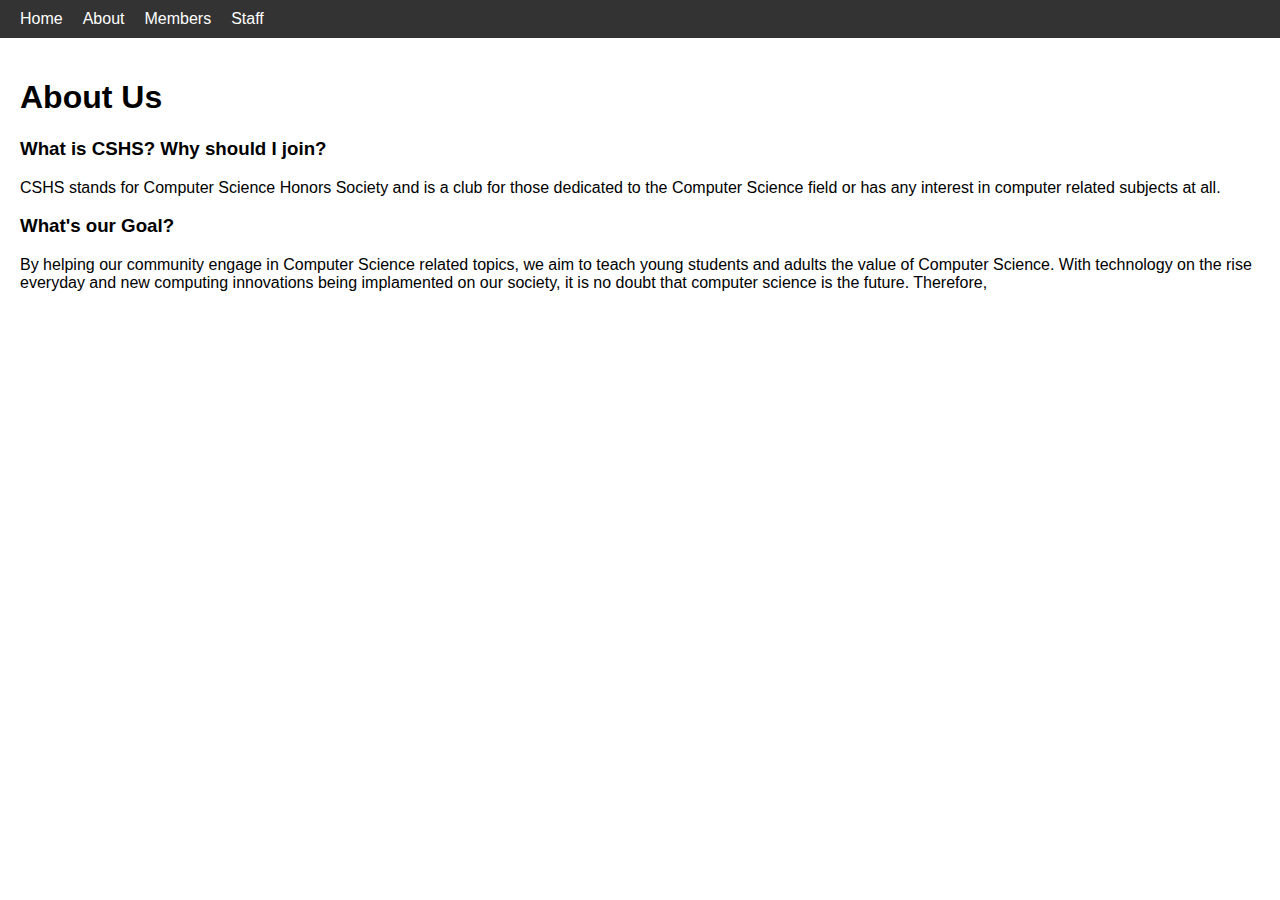
<file: CSHS_Website/about.html>
<!DOCTYPE html>
<html lang="en">
<head>
    <meta charset="UTF-8">
    <meta name="viewport" content="width=device-width, initial-scale=1.0">
    <title>About Us</title>
    <link rel="stylesheet" href="styles.css">
</head>
<body>
    <header>
        <nav>
            <ul>
                <li><a href="index.html">Home</a></li>
                <li><a href="about.html">About</a></li>
                <li><a href="members.html">Members</a></li>
                <li><a href="staff.html">Staff</a></li>
            </ul>
        </nav>
    </header>

    <div id="main-content">
        <h1>About Us</h1>
        <h3>What is CSHS? Why should I join?</h3>
        <p> CSHS stands for Computer Science Honors Society and is a club for those dedicated to the Computer Science field or has any interest in computer related subjects at all.  </p>

        <h3>What's our Goal?</h3>
        <p>By helping our community engage in Computer Science related topics, we aim to teach young students and adults the value of Computer Science.
          With technology on the rise everyday and new computing innovations being implamented on our society, it is no doubt that computer science is the
          future. Therefore,  </p>
    </div>
</body>
</html>
</file>
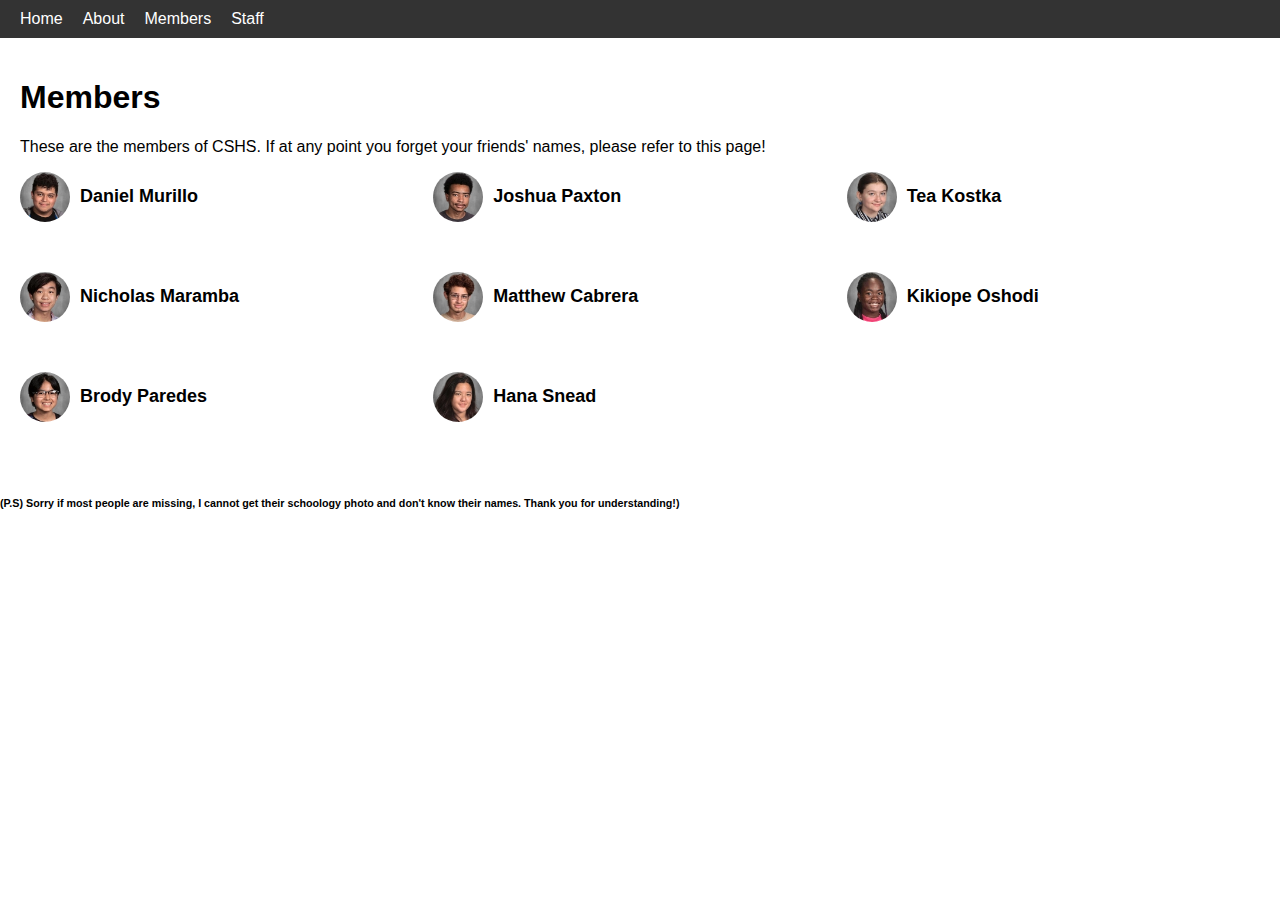
<file: CSHS_Website/members.html>
<!DOCTYPE html>
<html lang="en">
<head>
    <meta charset="UTF-8">
    <meta name="viewport" content="width=device-width, initial-scale=1.0">
    <title>Members-CSHS</title>
    <link rel="stylesheet" href="styles.css">
</head>
<body>
    <header>
        <nav>
            <ul>
                <li><a href="index.html">Home</a></li>
                <li><a href="about.html">About</a></li>
                <li><a href="members.html">Members</a></li>
                <li><a href="staff.html">Staff</a></li>
            </ul>
        </nav>
    </header>

    <div id="main-content">
        <h1>Members</h1>
        <p>These are the members of CSHS. If at any point you forget your friends' names, please refer to this page!</p>
        <div class="members">
            <div class="member">
                <div class="member-photo" style="background-image: url('images/murillo.jpg');"></div>
                <h2>Daniel Murillo</h2>
            </div>
            <div class="member">
                <div class="member-photo" style="background-image: url('images/paxton.jpg');"></div>
                <h2>Joshua Paxton</h2>
            </div>
            <div class="member">
                <div class="member-photo" style="background-image: url('images/kostka.jpg');"></div>
                <h2>Tea Kostka</h2>
            </div>
            <div class="member">
                <div class="member-photo" style="background-image: url('images/maramba.jpg');"></div>
                <h2>Nicholas Maramba</h2>
            </div>
            <div class="member">
                <div class="member-photo" style="background-image: url('images/cabrera.jpg');"></div>
                <h2>Matthew Cabrera</h2>
            </div>
            <div class="member">
                <div class="member-photo" style="background-image: url('images/kiki.jpg');"></div>
                <h2>Kikiope Oshodi</h2>
            </div>
            <div class="member">
                <div class="member-photo" style="background-image: url('images/brody.jpg');"></div>
                <h2>Brody Paredes</h2>
            </div>
            <div class="member">
                <div class="member-photo" style="background-image: url('images/snead.jpg');"></div>
                <h2>Hana Snead</h2>
            </div>
        </div>
    </div>

<h6> (P.S) Sorry if most people are missing, I cannot get their schoology photo and don't know their names. Thank you for understanding!)</h6>
</body>
</html>
</file>
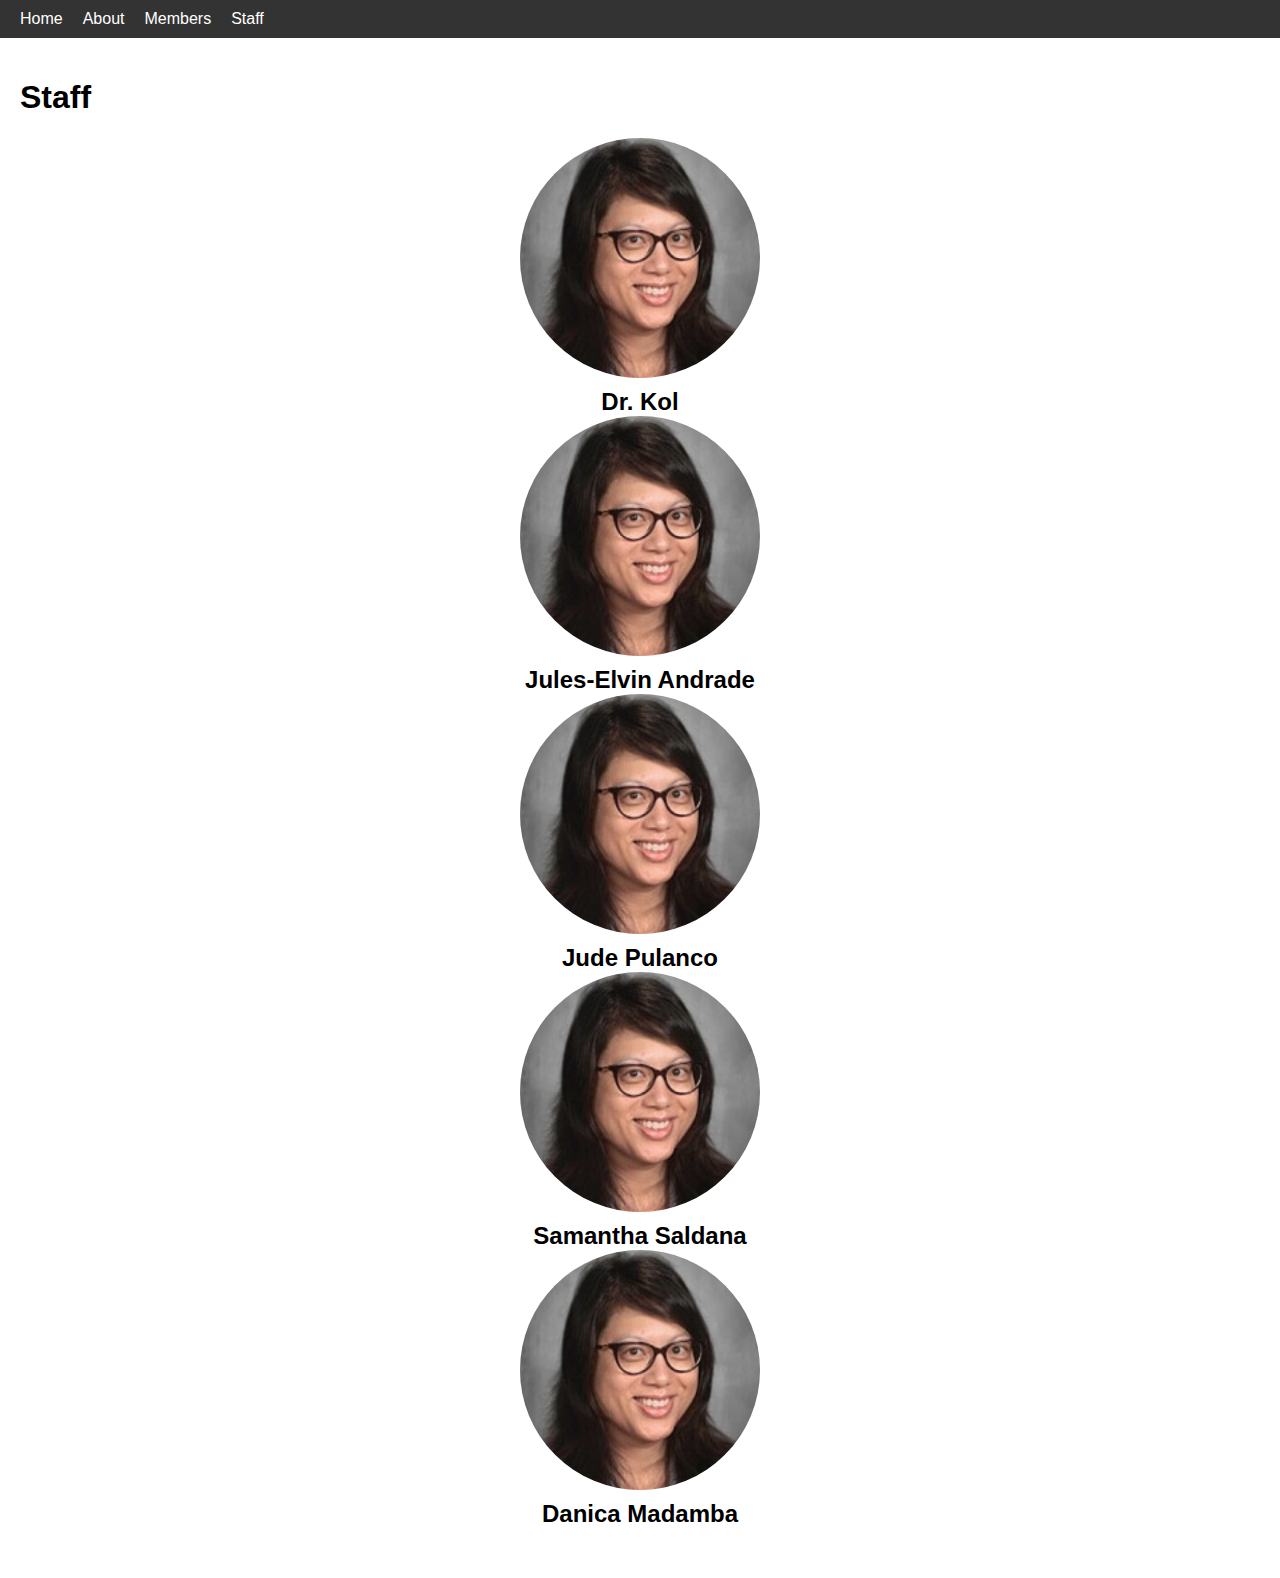
<file: CSHS_Website/staff.html>
<!DOCTYPE html>
<html lang="en">
<head>
    <meta charset="UTF-8">
    <meta name="viewport" content="width=device-width, initial-scale=1.0">
    <title>Staff-CSHS</title>
    <link rel="stylesheet" href="styles.css">
</head>
<body>
    <header>
        <nav>
            <ul>
                <li><a href="index.html">Home</a></li>
                <li><a href="about.html">About</a></li>
                <li><a href="members.html">Members</a></li>
                <li><a href="staff.html">Staff</a></li>
            </ul>
        </nav>
    </header>

    <div id="main-content">
        <h1>Staff</h1>
        <div class="staff-member">
            <div class="staff-photo" style="background-image: url('images/Dr.kol.jpg');"></div>
            <h2>Dr. Kol</h2>

            <div class="staff-photo" style="background-image: url('images/Dr.kol.jpg');"></div>
            <h2>Jules-Elvin Andrade</h2>

            <div class="staff-photo" style="background-image: url('images/Dr.kol.jpg');"></div>
            <h2>Jude Pulanco</h2>

            <div class="staff-photo" style="background-image: url('images/Dr.kol.jpg');"></div>
            <h2>Samantha Saldana</h2>

            <div class="staff-photo" style="background-image: url('images/Dr.kol.jpg');"></div>
            <h2>Danica Madamba</h2>
        </div>
    </div>
</body>
</html>
</file>
<file: CSHS_Website/styles.css>
/* Global styles */
body {
    margin: 0;
    padding: 0;
    font-family: Arial, sans-serif;
}

header {
    background-color: #333; /* Dark blue background */
    color: #fff; /* White text */
    padding: 10px 20px;
    display: flex; /* Use flexbox for layout */
    justify-content: space-between; /* Items will be evenly distributed with space between them */
    align-items: center; /* Align items vertically in the center */
}

header nav ul {
    list-style-type: none;
    margin: 0;
    padding: 0;
    display: flex;
}

header nav ul li {
    margin-left: 20px; /* Adjust margin to separate links */
}

header nav ul li:first-child {
    margin-left: 0;
}

header nav ul li a {
    color: #fff; 
    text-decoration: none;
}

#main-content {
    padding: 20px;
}

/*Staff Page */

.staff-member {
    text-align: center;
    margin-bottom: 30px;
}

.staff-photo {
    width: 240px;
    height: 240px;
    background-size: cover;
    background-position: center;
    border-radius: 50%;
    margin: 0 auto 10px;
}

.staff-member h2 {
    margin: 0;
}




/*Members Page*/
.members {
    display: flex;
    flex-wrap: wrap;
    gap: 20px; /* Adjust spacing between member cards */
}

.member {
    display: flex;
    align-items: center;
    margin-bottom: 30px;
    flex-basis: calc(33.333% - 20px); /* Three items per row, adjust as needed */
}

.member-photo {
    width: 50px;
    height: 50px;
    background-size: cover;
    background-position: center;
    border-radius: 50%; /* Creates an oval shape */
    margin-right: 10px; /* Spacing between photo and name */
}

.member h2 {
    margin: 0;
    font-size: 18px;
}

/* Preloader styles */
#preloader {
    position: fixed;
    top: 0;
    left: 0;
    width: 100%;
    height: 100%;
    background-color: #00008B; /* White background */
    display: flex;
    justify-content: center;
    align-items: center;
    z-index: 1000; /* Ensure it appears above other content */
}

#loader {
    border: 8px solid #f3f3f3; /* Light gray border */
    border-top: 8px solid #3498db; /* Blue border */
    border-radius: 50%;
    width: 50px;
    height: 50px;
    animation: spin 2s linear infinite; /* Apply rotation animation */
}

@keyframes spin {
    0% { transform: rotate(0deg); }
    100% { transform: rotate(360deg); }
}
</file>
